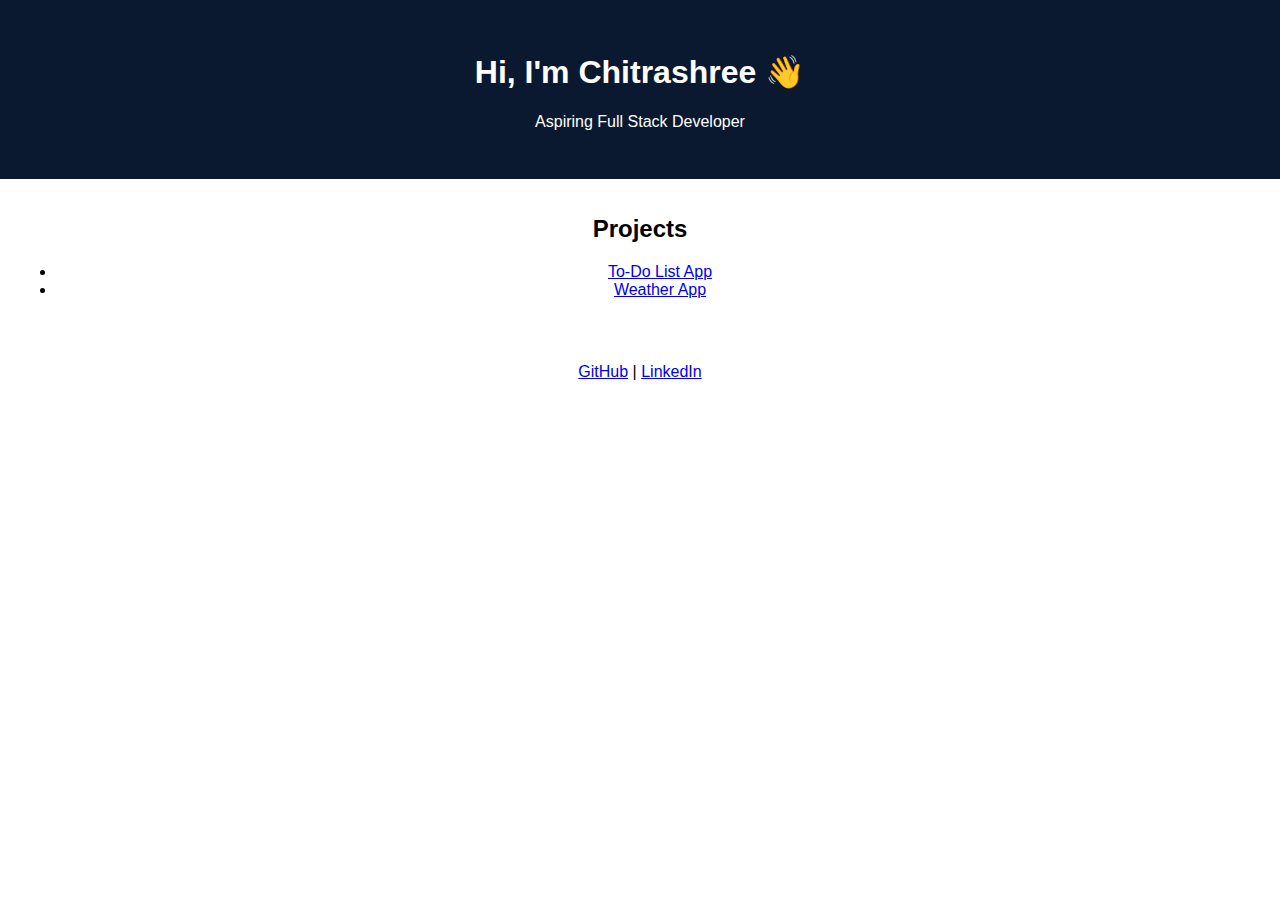
<file: index.html>
<!DOCTYPE html>
<html lang="en">
<head>
  <meta charset="UTF-8" />
  <meta name="viewport" content="width=device-width, initial-scale=1.0"/>
  <title>Chitrashree | Portfolio</title>
  <link rel="stylesheet" href="style.css" />
</head>
<body>
  <header>
    <h1>Hi, I'm Chitrashree 👋</h1>
    <p>Aspiring Full Stack Developer</p>
  </header>

  <section class="projects">
    <h2>Projects</h2>
    <ul>
      <li><a href="todo.html">To-Do List App</a></li>
      <li><a href="weather.html">Weather App</a></li>
    </ul>
  </section>

  <footer>
    <a href="https://github.com/ChitrashreeShankaranandha" target="_blank">GitHub</a> |
    <a href="https://linkedin.com/in/chitrashreeshankaranandha/" target="_blank">LinkedIn</a>
  </footer>
</body>
</html>
</file>
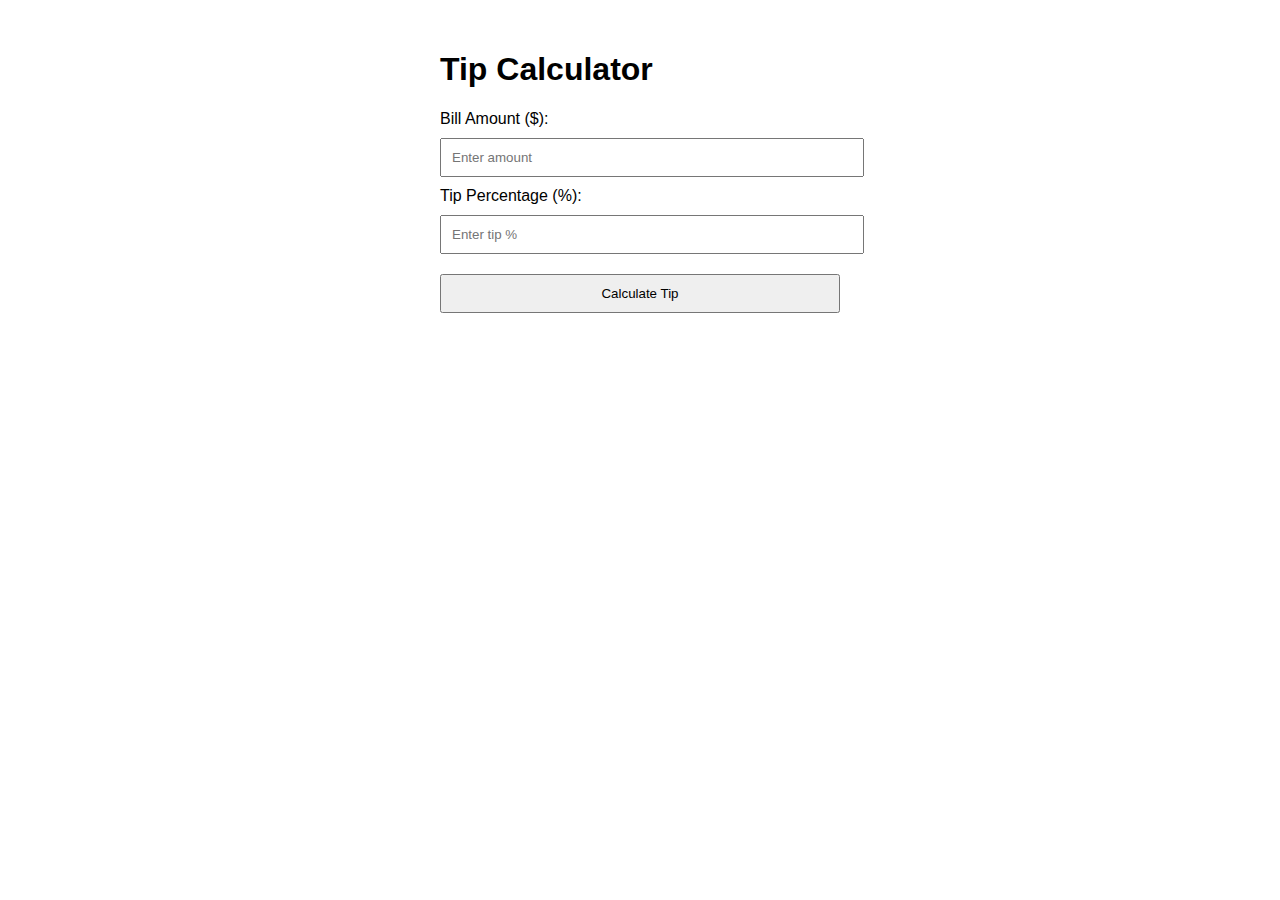
<file: tip-calculator/index.html>
<!DOCTYPE html>
<html lang="en">
<head>
  <meta charset="UTF-8" />
  <title>Tip Calculator</title>
  <style>
    body {
      font-family: Arial;
      padding: 30px;
      max-width: 400px;
      margin: auto;
    }
    input, select, button {
      margin: 10px 0;
      padding: 10px;
      width: 100%;
    }
    #result {
      margin-top: 20px;
      font-weight: bold;
    }
  </style>
</head>
<body>

  <h1>Tip Calculator</h1>

  <label>Bill Amount ($):</label>
  <input type="number" id="bill" placeholder="Enter amount" />

  <label>Tip Percentage (%):</label>
  <input type="number" id="tip" placeholder="Enter tip %" />

  <button id="calculateBtn">Calculate Tip</button>

  <div id="result"></div>

  <script src="script.js"></script>
</body>
</html>
</file>
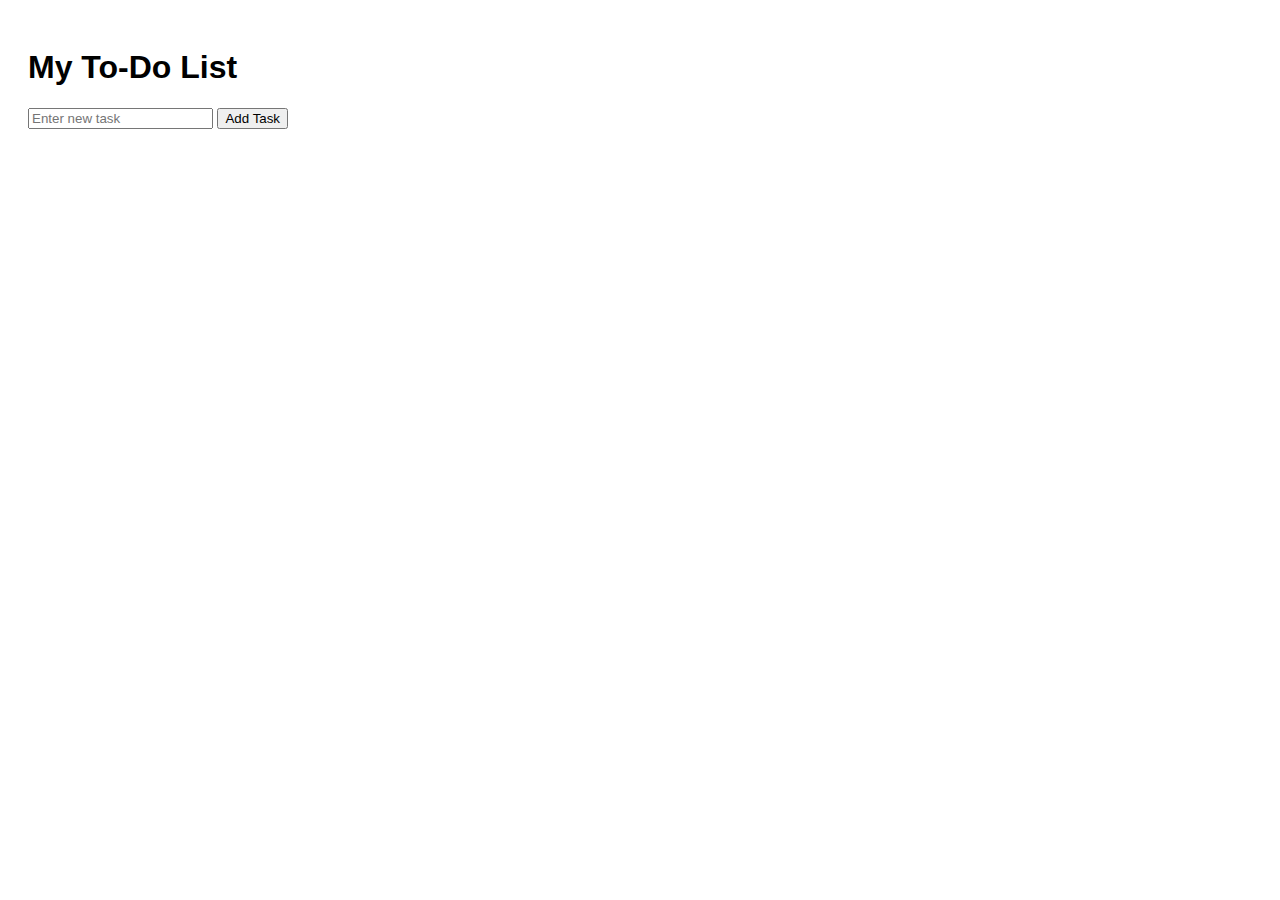
<file: todo.html>
<!DOCTYPE html>
<html lang="en">
<head>
  <meta charset="UTF-8" />
  <title>To-Do List</title>
  <style>
    body { font-family: Arial, sans-serif; padding: 20px; }
    .completed { text-decoration: line-through; color: gray; }
  </style>
</head>
<body>

  <h1>My To-Do List</h1>

  <input type="text" id="taskInput" placeholder="Enter new task" />
  <button id="addBtn">Add Task</button>

  <ul id="taskList"></ul>

  <script src="todo.js"></script>
</body>
</html>
</file>
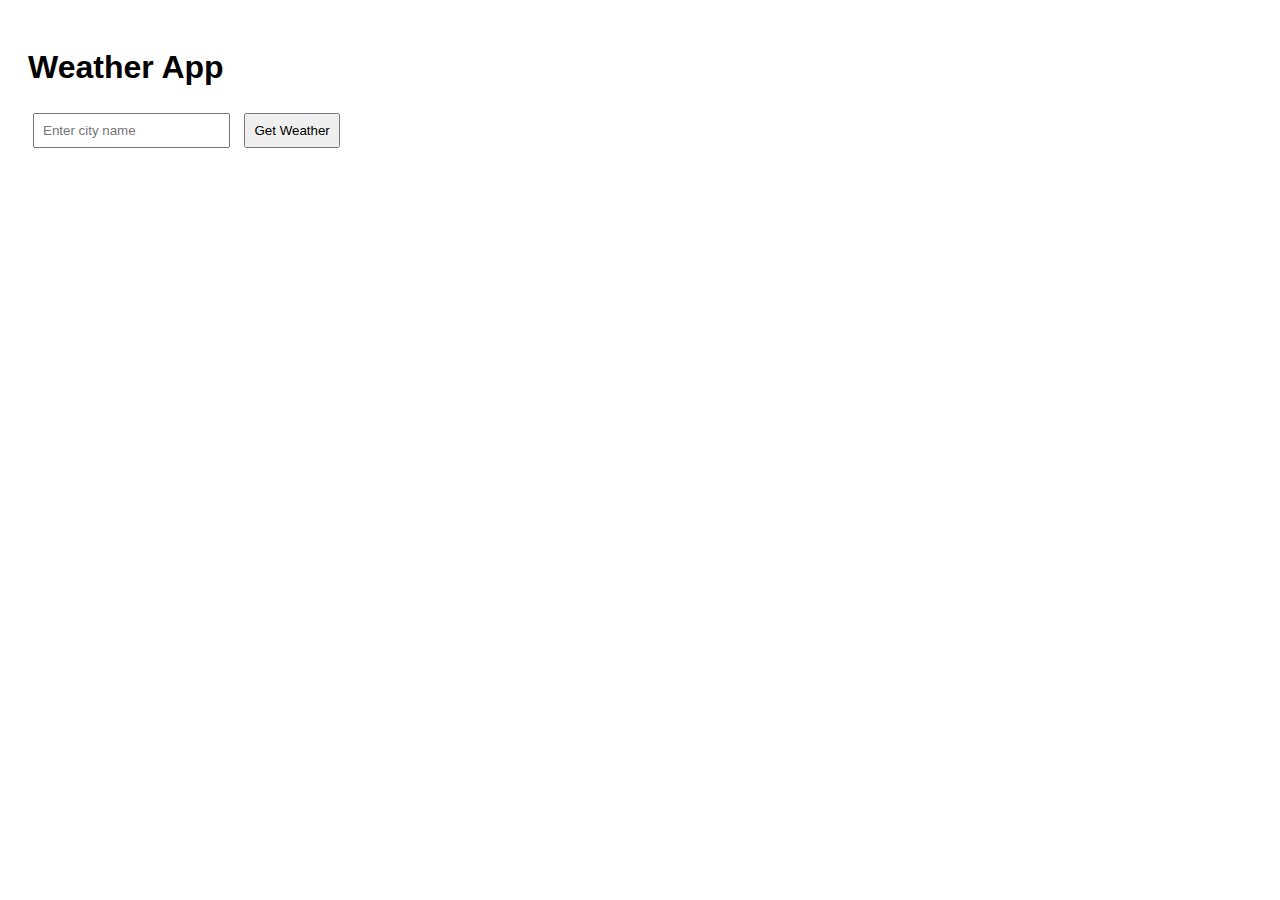
<file: weather.html>
<!DOCTYPE html>
<html lang="en">
<head>
  <meta charset="UTF-8" />
  <title>Weather App</title>
  <style>
    body { font-family: Arial; padding: 20px; }
    input, button { padding: 8px; margin: 5px; }
    #result { margin-top: 20px; font-size: 1.2em; }
  </style>
</head>
<body>

  <h1>Weather App</h1>

  <input type="text" id="cityInput" placeholder="Enter city name" />
  <button id="getWeatherBtn">Get Weather</button>

  <div id="result"></div>

  <script src="weather.js"></script>
</body>
</html>
</file>
<file: style.css>
body {
    font-family: Arial, sans-serif;
    margin: 0;
    padding: 0;
    text-align: center;
  }
  
  header {
    background-color: #0a192f;
    color: white;
    padding: 2rem;
  }
  
  .projects {
    padding: 1rem;
  }
  
  footer {
    margin-top: 2rem;
    padding-bottom: 1rem;
  }
</file>
